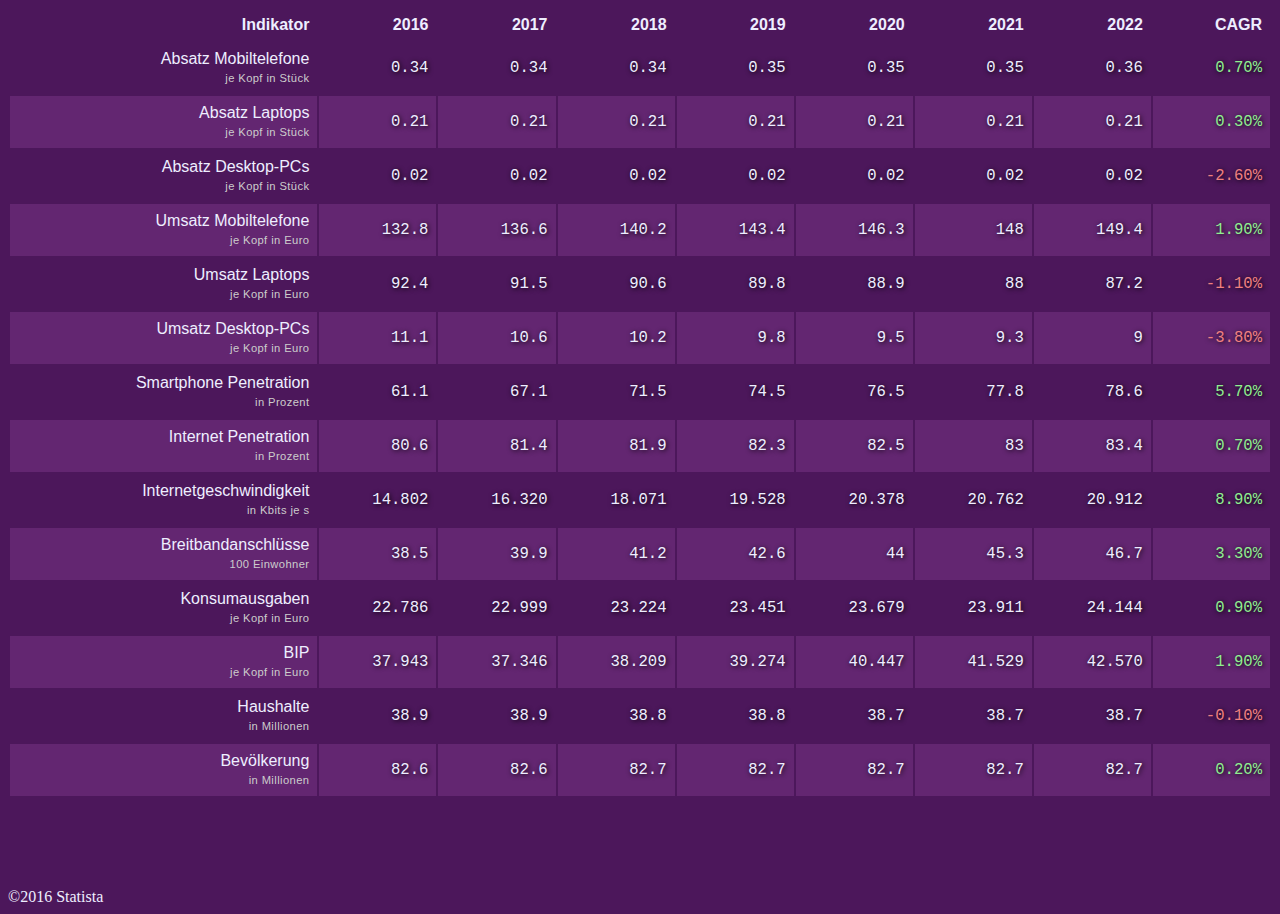
<file: neuemedien/index.html>
<!doctype html>
<html>
<head>
    <meta charset="utf-8">
    <title>Zuckerstück -- NM</title>

    <link rel="stylesheet" href="style.css">
</head>
<body>

<table id="neue-medien">
    <thead></thead>
    <tbody></tbody>
</table>

<br />
<br />
<br />
<br />
<br />
©2016 Statista

<script src="../d3.v4.min.js"></script>
<script src="main.js"></script>

</body>
</html>
</file>
<file: neuemedien/style.css>
body {
    font-size: 100%;
    background-color: #4c175b;
    color: #eef;
}

table {
    width: 100%;
}

tr {
    border: none;
}

tr:nth-child(even) {
    background-color: #632671;
}

td.warning {
    color: lightcoral;
}

td.ok {
    color:  lightgreen;
}

td, th {
    font-family: Helvetica, Segoe UI;
    text-align: right;
    border: 0;
    padding: 6px 8px;
    z-index: 100;
}

td.data-cell {
    position: relative;
    font-family: Monospace;
    font-size: 1.2em;
    height: 40px;
    text-shadow: 1px 1px 5px black;
}

td span.info {
    font-size: 0.7em;
    letter-spacing: 0.4px;
    color: #ccc;
}

td div.bar {
    position: absolute;
    bottom: 0;
    left: 0;
    right: 0;
    z-index: -1;
    opacity: 0;
    transition: opacity 0.2s;
    background: linear-gradient(to bottom, rgba(0,0,0,0.30) 0%,rgba(0,0,0,0.80) 100%);
    border-top: 1px solid #ccc;
}

tr:hover div.bar {
    opacity: 1;
}
</file>
